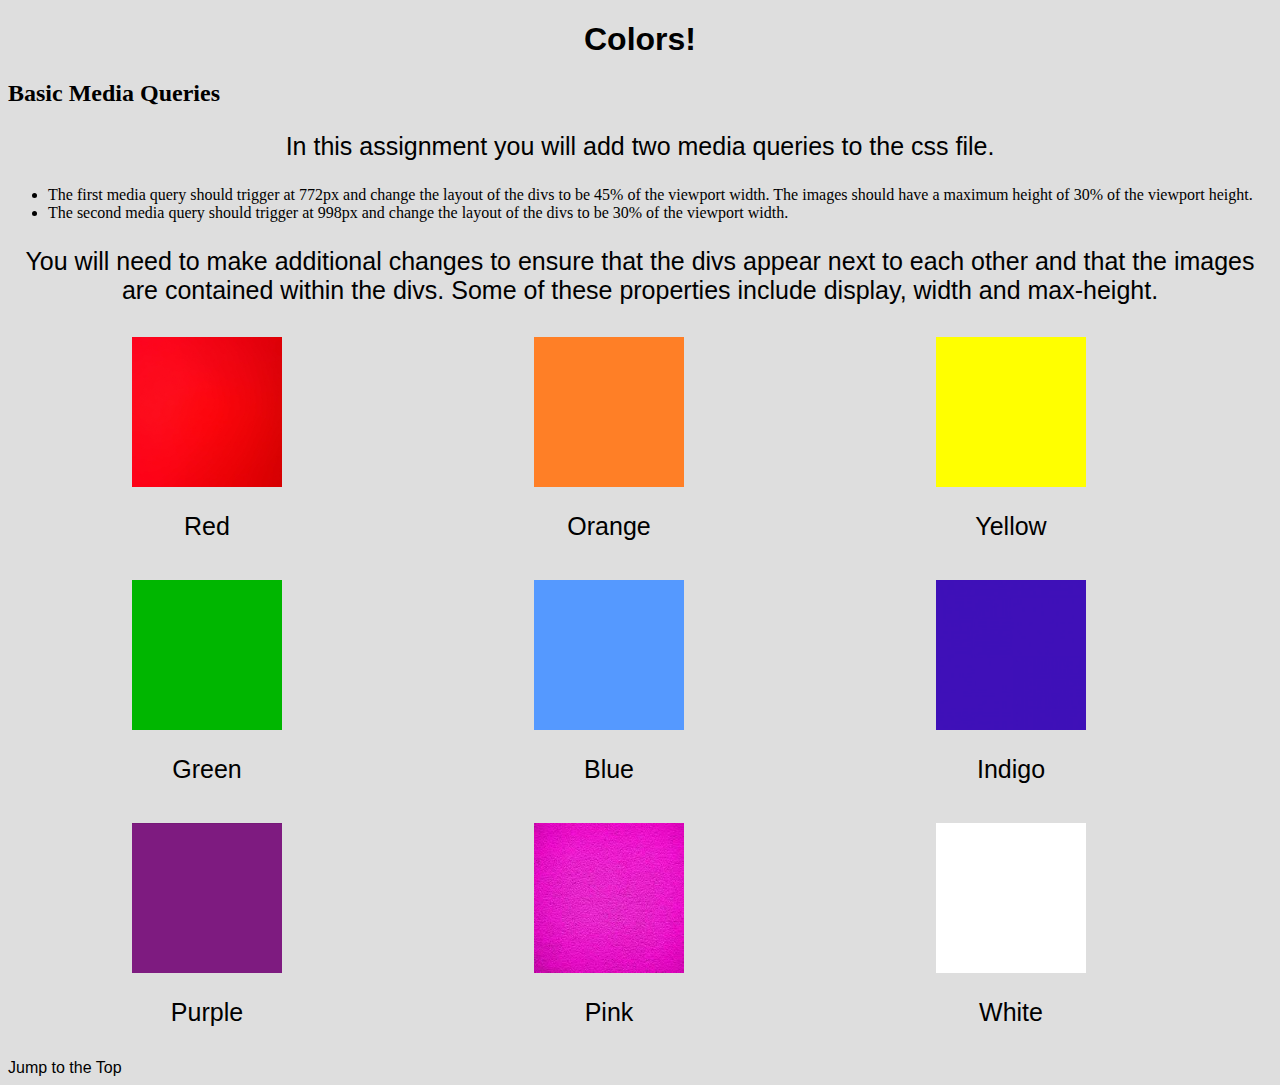
<file: index.html>
<!DOCTYPE html>
<html lang="en">

<head>
  <meta charset="UTF-8">
  <meta http-equiv="X-UA-Compatible" content="IE=edge">
  <meta name="viewport" content="width=device-width, initial-scale=1.0">
  <title>Colors</title>
  <link rel="stylesheet" href="style.css">
</head>

<body>
  <header>
    <h1 id="top">Colors!</h1>
  </header>

  <main>
    <h2>Basic Media Queries</h2>
    <p>In this assignment you will add two media queries to the css file.</p>
    <ul>
      <li>The first media query should trigger at 772px and change the layout of the divs to be 45% of the viewport width. The images should have a maximum height of 30% of the viewport height.</li>

      <li>The second media query should trigger at 998px and change the layout of the divs to be 30% of the viewport width.</li>
    </ul>
    <p>You will need to make additional changes to ensure that the divs appear next to each other and that the images are contained within the divs.  Some of these properties include display, width and max-height.</p>

    <div>
      <img src="Red.jpeg" alt="Red" width="200">
      <p class = "label">Red</p>
    </div>
    <div>
      <img src="Orange.png" alt="Orange" width="200">
      <p class = "label">Orange</p>
    </div>
    <div>
      <img src="Yellow.png" alt="Yellow" width="200">
      <p class = "label">Yellow</p>
    </div>
    <div>
      <img src="Green.png" alt="Green" width="200">
      <p class = "label">Green</p>
    </div>
    <div>
      <img src="Blue.png" alt="Blue" width="200">
      <p class = "label">Blue</p>
    </div>
    <div>
      <img src="Indigo.jpeg" alt="Indigo" width="200">
      <p class = "label">Indigo</p>
    </div>
    <div>
      <img src="Purple.png" alt="Purple" width="200">
      <p class = "label">Purple</p>
    </div>
    <div>
      <img src="Pink.jpeg" alt="Pink" width="200">
      <p class = "label">Pink</p>
    </div>
    <div>
      <img src="White.png" alt="White" width="200">
      <p class = "label">White</p>
    </div>
    </div>
  </main>

  <footer>
    <a href="#top">Jump to the Top</a>
  </footer>
</body>

</html>
</file>
<file: style.css>
body {
    background-color: #dedede;
}

h1 {
    text-align: center;
    font-family: Arial, sans-serif;
    font-size: 32px;
}

a {
    color: #000;
    text-decoration: none;
    font-family: Arial, sans-serif;
}

p {
    font-size: 25px;
    font-family: Arial, sans-serif;
    text-align: center;
}

div img {
    width: 150px;
    height: 150px;
    display: block;
    margin: auto;
}

div {
    display: inline-block;
    width: 24%;
    margin: 5px;
    padding: 2px;
}

/* Tablet View: 772px */
@media screen and (min-width: 772px) {
    div {
        width: 45vw;
    }
    div img {
        max-height: 30vh;
    }
}

/* Large Screen View: 998px */
@media screen and (min-width: 998px) {
    div {
        width: 30vw;
    }
}
</file>
